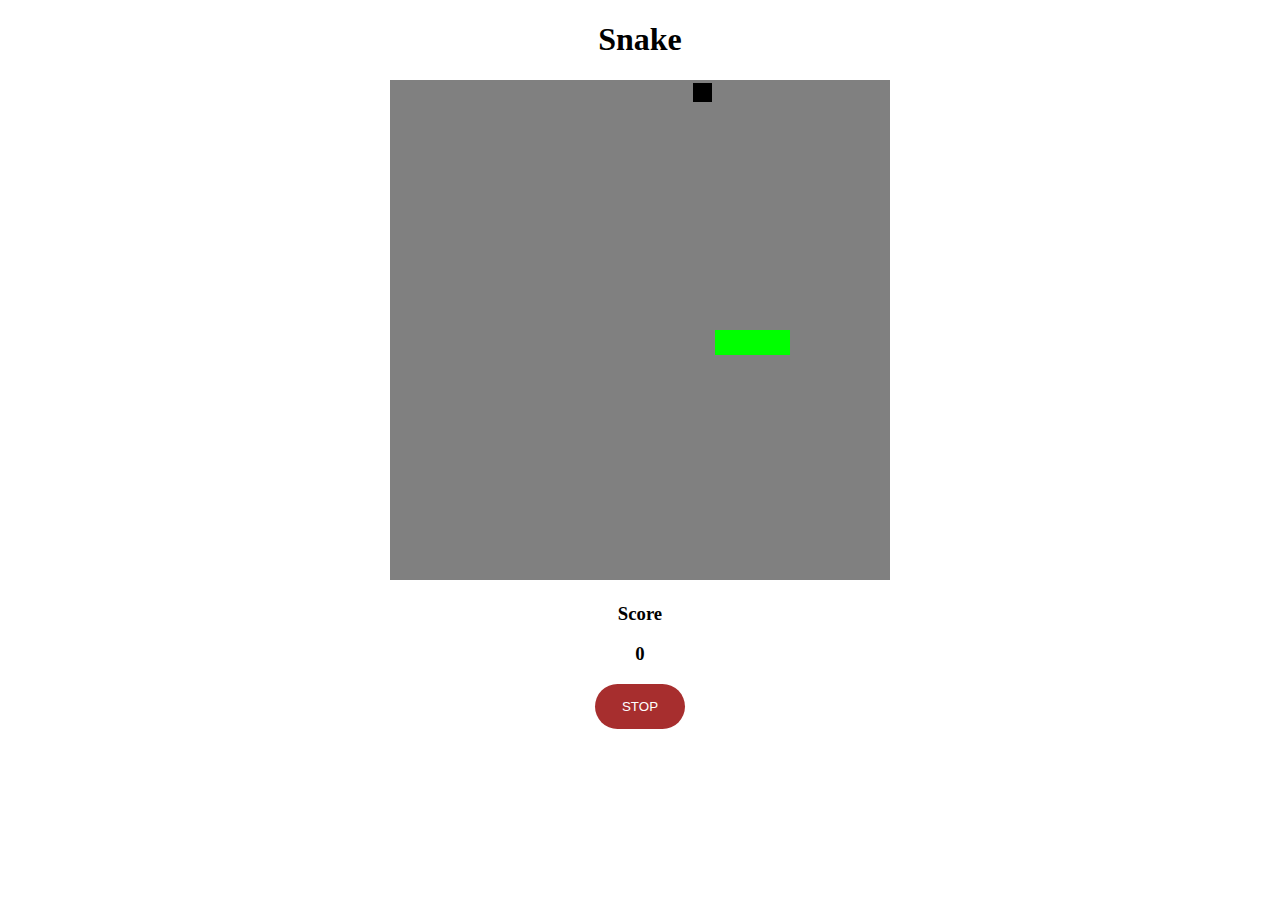
<file: index.html>
<!DOCTYPE html>
<html lang="en">
<head>
    <meta charset="UTF-8">
    <meta name="viewport" content="width=device-width, initial-scale=1.0">
    <title>Snake</title>
    <link rel="stylesheet" href="snake.css">
    <script src="snake.js"></script>
</head>
<body>
    <h1>Snake</h1>
    <canvas id="game"></canvas>
    <h3>Score</h3>
    <h3 id="score">0</h3>
    <button id="pause" onclick="togglePause()" class="btn btn-stop">STOP</button>
    <button id="restart" onclick="restart()" class="btn btn-restart">Restart</button>
</body>
</html>
</file>
<file: snake.css>
body{
    text-align: center;
}


.btn{
    border: none;
    color: white;
    width: 10vh;
    height: 5vh;
    text-align: center;
    transition-duration: 0.4s;
    cursor: pointer;
    border-radius: 5vh;
}


.btn-stop{
    background-color: #a72e2e;
}

.btn-stop:hover{
    background-color: #751504;
}
.btn-cont{
    background-color: #4CAF50;
}
.btn-cont:hover {
    background-color: #45a049;
    /* Darker green on hover */
}

.btn-restart{
    background-color: #292828;
    display: none;
}
.btn-restart:hover{
    background-color: #474343;
}
</file>
